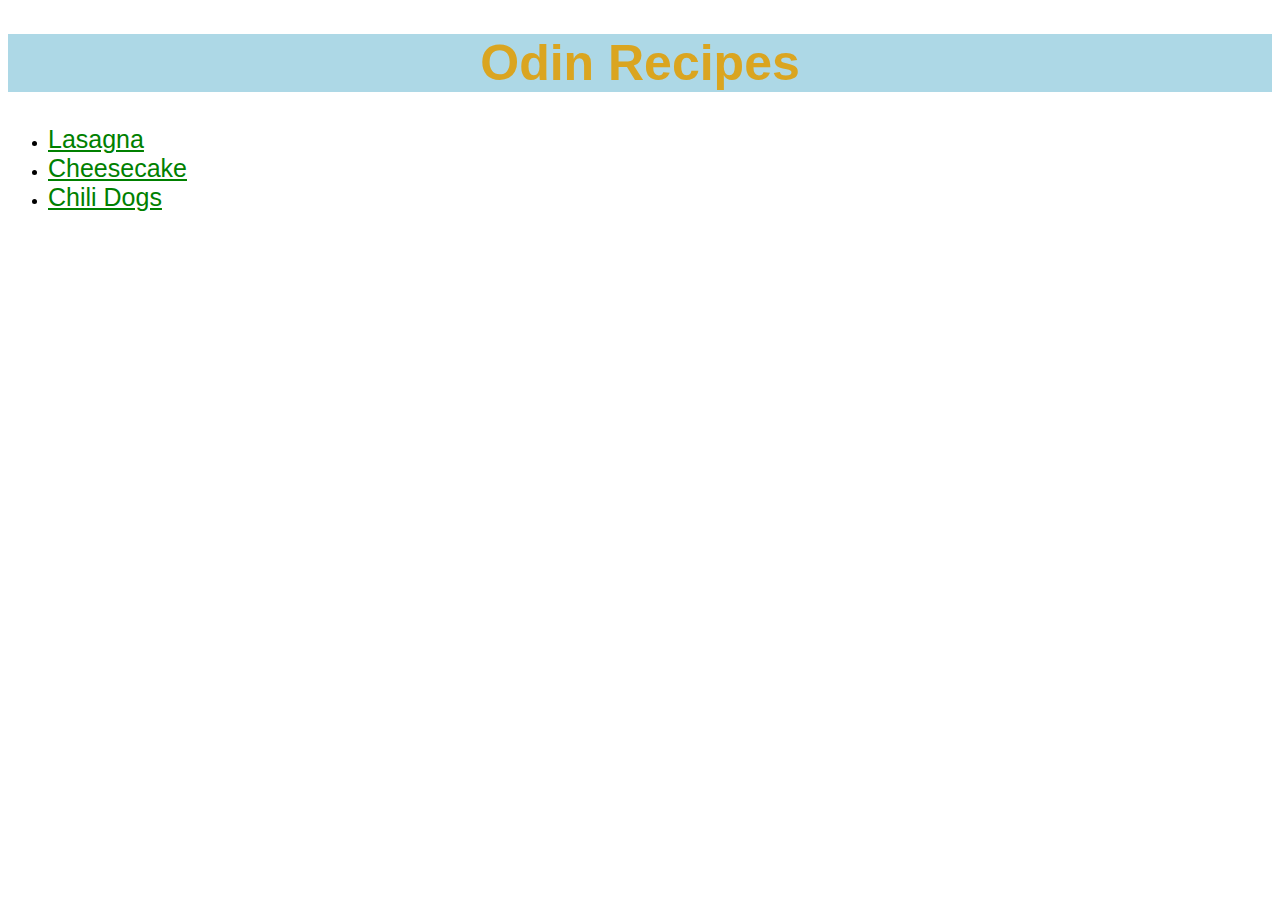
<file: index.html>
<!DOCTYPE html>
<html lang="en">
    <head>
        <meta charset="UTF-8">
        <meta name="viewport" content="width=device-width, initial-scale=1.0">
        <title>Odin Recipes</title>
        <link rel="stylesheet" href="styles.css">
    </head>
    <body>
        <h1 class="title">Odin Recipes</h1>

        <ul>
            <li><a href="./recipes/lasagna.html" target="_blank" rel="noopener noreferrer" class="item">Lasagna</a></li>
            <li><a href="./recipes/cheesecake.html" target="_blank" rel="noopener noreferrer" class="item">Cheesecake</a></li>
            <li><a href="./recipes/chili_dogs.html" target="_blank" rel="noopener noreferrer" class="item">Chili Dogs</a></li>
        </ul>
    </body>
</html>
</file>
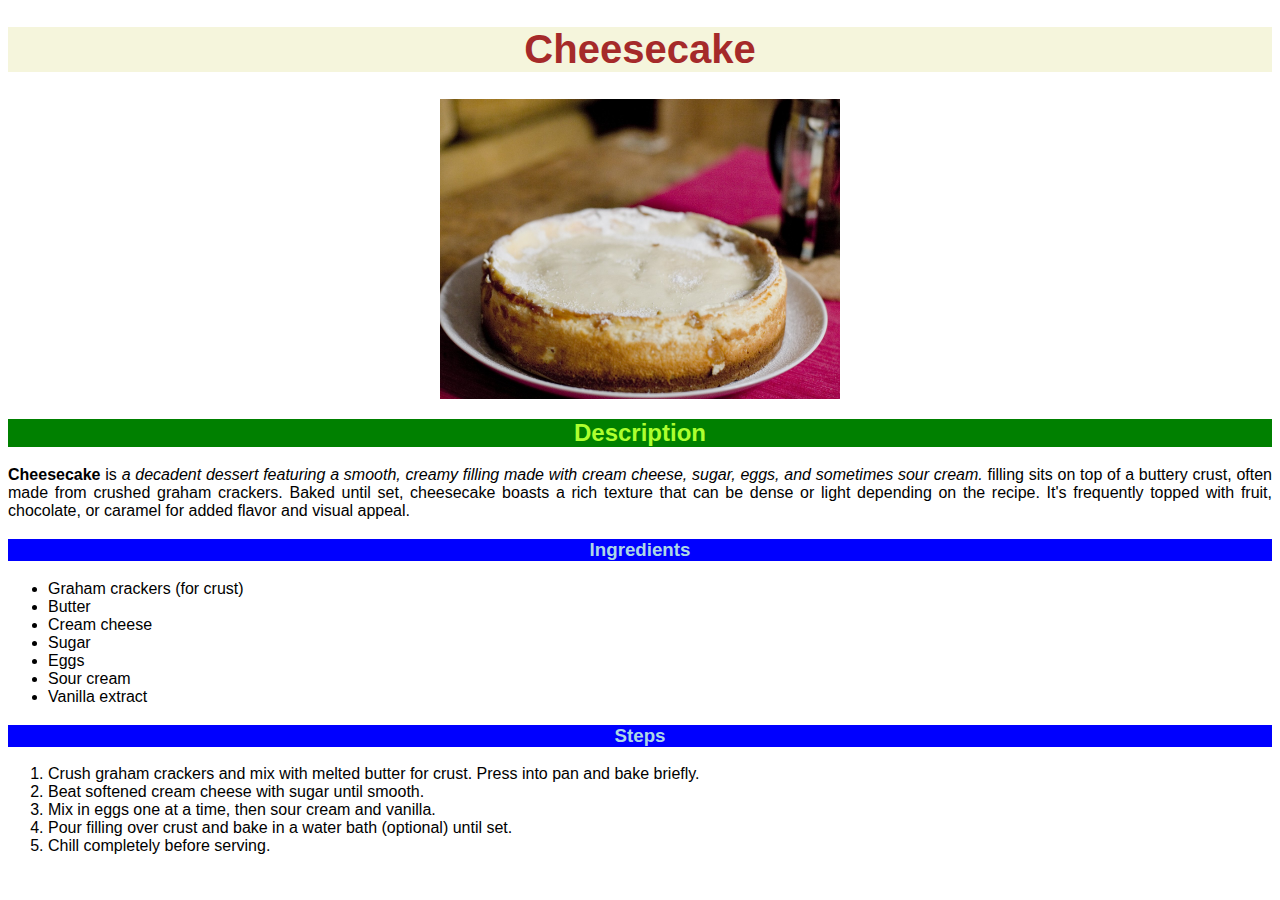
<file: recipes/cheesecake.html>
<!DOCTYPE html>
<html lang="en">
    <head>
        <meta charset="UTF-8">
        <meta name="viewport" content="width=device-width, initial-scale=1.0">
        <title>Cheesecake</title>
        <link rel="stylesheet" href="../styles.css">
    </head>
    <body>
        <h1 class="subtitle" id="main">Cheesecake</h1>

        <img src="../img/cheesecake.png" alt="A very good looking cheesecake" height="300" width="400" class="illustration">

        <!-- The following section was created with the Gemini LLM -->

        <h2 class="subtitle" id="sec">Description</h2>
            <p class="content"><strong>Cheesecake</strong> is <em>a decadent dessert featuring a smooth, creamy filling made with cream cheese, sugar, eggs, 
                and sometimes sour cream.</em> filling sits on top of a buttery crust, often made from crushed graham crackers. 
                Baked until set, cheesecake boasts a rich texture that can be dense or light depending on the recipe. 
                It's frequently topped with fruit, chocolate, or caramel for added flavor and visual appeal.</p>

            <h3 class="subtitle" id="ter">Ingredients</h3>
                <ul class="content">
                    <li>Graham crackers (for crust)</li>
                    <li>Butter</li>
                    <li>Cream cheese</li>
                    <li>Sugar</li>
                    <li>Eggs</li>
                    <li>Sour cream</li>
                    <li>Vanilla extract</li>
                </ul>

            <h3 class="subtitle" id="ter">Steps</h3>
                <ol class="content">
                    <li>Crush graham crackers and mix with melted butter for crust. Press into pan and bake briefly.</li>
                    <li>Beat softened cream cheese with sugar until smooth.</li>
                    <li>Mix in eggs one at a time, then sour cream and vanilla.</li>
                    <li>Pour filling over crust and bake in a water bath (optional) until set.</li>
                    <li>Chill completely before serving.</li>
                </ol>
    </body>
</html>
</file>
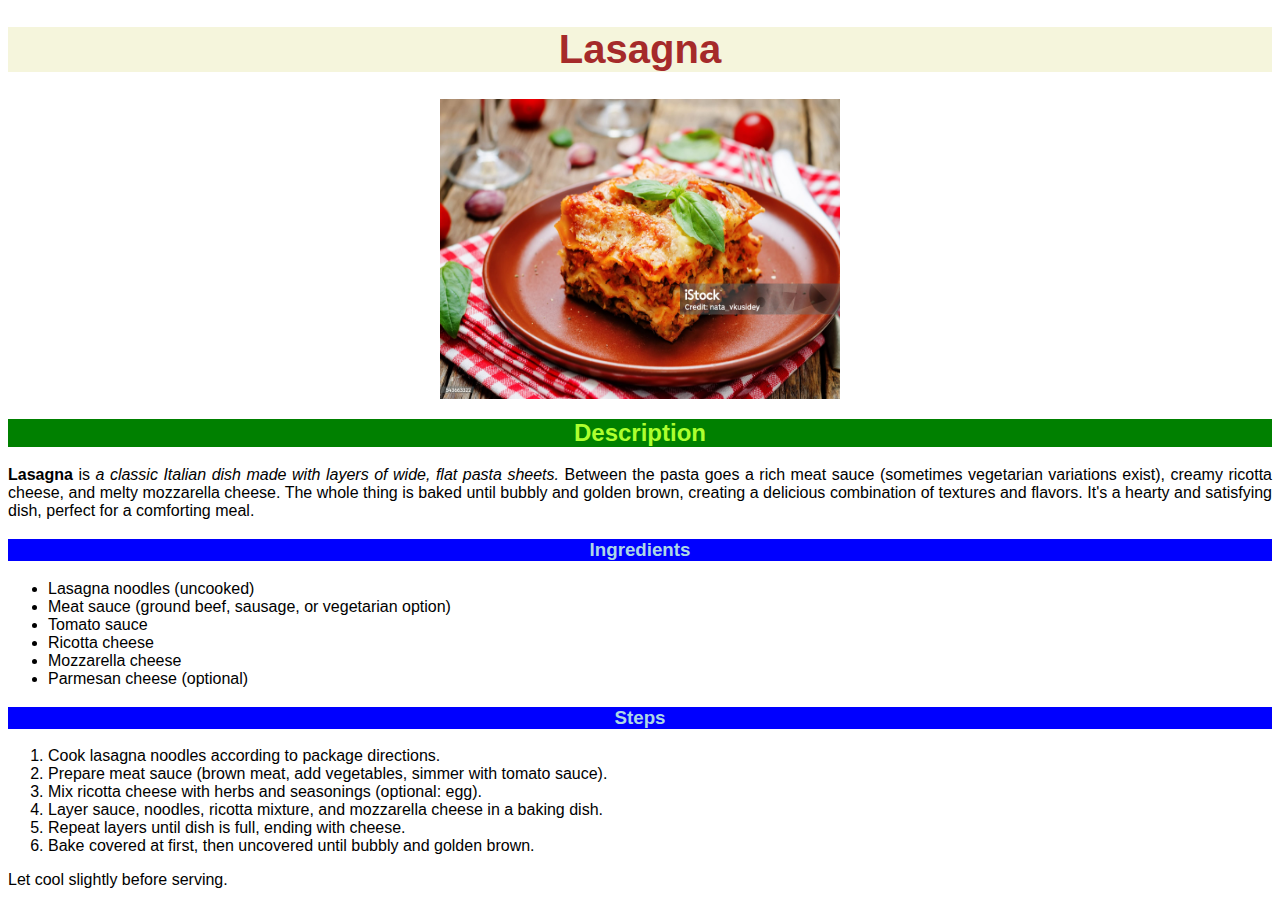
<file: recipes/lasagna.html>
<!DOCTYPE html>
<html lang="en">
    <head>
        <meta charset="UTF-8">
        <meta name="viewport" content="width=device-width, initial-scale=1.0">
        <title>Lasagna</title>
        <link rel="stylesheet" href="../styles.css">
    </head>
    <body>
        <h1 class="subtitle" id="main">Lasagna</h1>

        <img src="../img/lasagna.png" alt="A delicions lasagna" height="300" width="400" class="illustration">

        <!-- The following section was created with the Gemini LLM -->

        <h2 class="subtitle" id="sec">Description</h2>
            <p class="content"><strong>Lasagna</strong> is <em>a classic Italian dish made with layers of wide, flat pasta sheets.</em> 
                Between the pasta goes a rich meat sauce (sometimes vegetarian variations exist), 
                creamy ricotta cheese, and melty mozzarella cheese. 
                The whole thing is baked until bubbly and golden brown, 
                creating a delicious combination of textures and flavors. 
                It's a hearty and satisfying dish, perfect for a comforting meal.</p>


            <h3 class="subtitle" id="ter">Ingredients</h3>
                <ul class="content">
                    <li>Lasagna noodles (uncooked)</li>
                    <li>Meat sauce (ground beef, sausage, or vegetarian option)</li>
                    <li>Tomato sauce</li>
                    <li>Ricotta cheese</li>
                    <li>Mozzarella cheese</li>
                    <li>Parmesan cheese (optional)</li>
                </ul>

            <h3 class="subtitle" id="ter">Steps</h3>
                <ol class="content">
                    <li>Cook lasagna noodles according to package directions.</li>
                    <li>Prepare meat sauce (brown meat, add vegetables, simmer with tomato sauce).</li>
                    <li>Mix ricotta cheese with herbs and seasonings (optional: egg).</li>
                    <li>Layer sauce, noodles, ricotta mixture, and mozzarella cheese in a baking dish.</li>
                    <li>Repeat layers until dish is full, ending with cheese.</li>
                    <li>Bake covered at first, then uncovered until bubbly and golden brown.</li>
                </ol>

            <p class="content">Let cool slightly before serving.</p>
    </body>
</html>
</file>
<file: styles.css>
/* index.html */

.title {
    color: goldenrod;
    background-color: lightblue;
    text-align: center;
    font-size: 50px;
    font-family: Arial, Helvetica, sans-serif;
}

.item {
    color: green;
    font-size: 25px;
    font-family: Arial, Helvetica, sans-serif;
}

/* recipe files */

.illustration {
    display: block;
    margin-left: auto;
    margin-right: auto;
}

.subtitle {
    text-align: center;
    font-family: Arial, Helvetica, sans-serif;
}

.content {
    text-align: justify;
    font-family: Arial, Helvetica, sans-serif;
}

#main {
    background-color: beige;
    color: brown;
    font-size: 40px;
}

#sec {
    background-color: green;
    color: greenyellow;
}

#ter {
    background-color: blue;
    color: lightblue;
}
</file>
